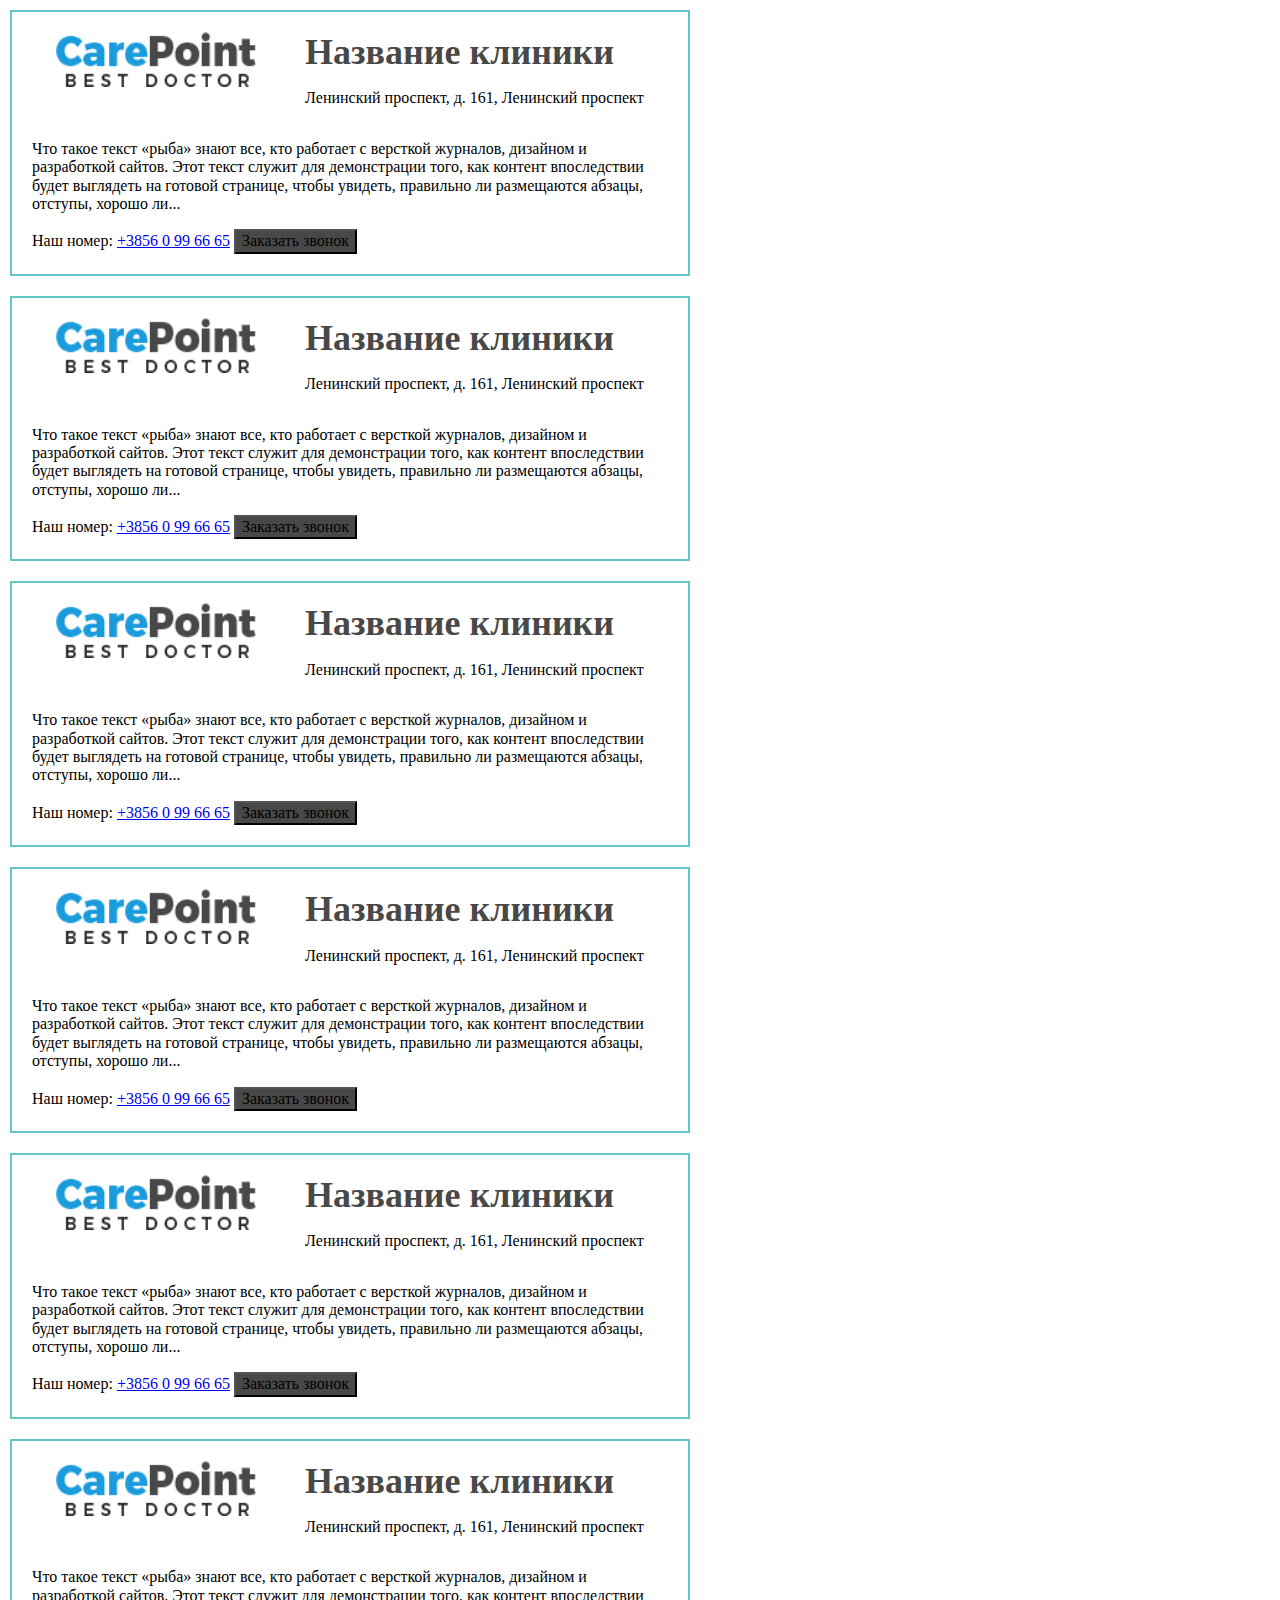
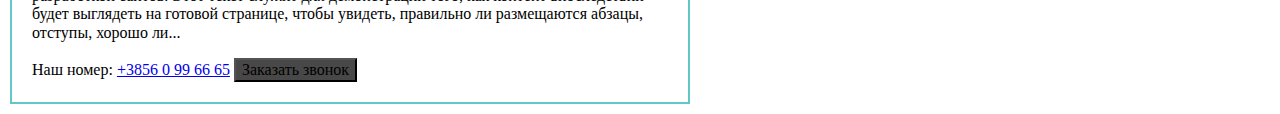
<file: js_3/index.html>
<!doctype html>
<html lang="ru">
<head>
    <meta charset="UTF-8">
    <meta name="viewport"
          content="width=device-width, user-scalable=no, initial-scale=1.0, maximum-scale=1.0, minimum-scale=1.0">
    <meta http-equiv="X-UA-Compatible" content="ie=edge">
    <title>Единиый Центр Записи</title>
    <link rel="stylesheet" href="card.css">
    <link href="https://fonts.googleapis.com/css2?family=Roboto:ital,wght@0,100;0,300;0,400;0,500;0,700;0,900;1,100;1,300;1,400;1,500;1,700;1,900&family=Ubuntu:ital,wght@0,300;0,400;0,500;0,700;1,300;1,400;1,500;1,700&display=swap"
          rel="stylesheet">
    <link rel="script" href="main.js">
    <link rel="stylesheet" href="normalize.css">
</head>
<body>
<div class="flex">

<section class="clinic_card item-1">
    <div class="clinic_card__head">
        <img src="./img/best_doctor.png" alt="" name="logo" class="clinic_card__logo">
        <div class="clinic_card__info">
            <h5>Название клиники</h5>
            <p>
                <span>Ленинский проспект, д. 161, Ленинский проспект</span>
                <meta>
                <meta>
            </p>
        </div>
    </div>
    <p class="clinic_card__desc">Что такое текст «рыба» знают все, кто работает с версткой журналов,
        дизайном и разработкой сайтов. Этот текст служит для демонстрации того,
        как контент впоследствии будет выглядеть на готовой странице, чтобы
        увидеть, правильно ли размещаются абзацы, отступы, хорошо ли...</p>
    <div class="clinic_card__footer">
        <span class="clinic_card__phone">Наш номер: <a href="tel:+38560996665">+3856 0 99 66 65</a></span>


        <input type="button" class="test button-1" value="Заказать звонок">
    </div>


</section>

<section class="clinic_card item-2">
    <div class="clinic_card__head">
        <img src="./img/best_doctor.png" alt="" name="logo" class="clinic_card__logo">
        <div class="clinic_card__info">
            <h5>Название клиники</h5>
            <p>
                <span>Ленинский проспект, д. 161, Ленинский проспект</span>
                <meta>
                <meta>
            </p>
        </div>
    </div>
    <p class="clinic_card__desc">Что такое текст «рыба» знают все, кто работает с версткой журналов,
        дизайном и разработкой сайтов. Этот текст служит для демонстрации того,
        как контент впоследствии будет выглядеть на готовой странице, чтобы
        увидеть, правильно ли размещаются абзацы, отступы, хорошо ли...</p>
    <div class="clinic_card__footer">
        <span class="clinic_card__phone">Наш номер: <a href="tel:+38560996665">+3856 0 99 66 65</a></span>


        <input type="button" class="test button-2" value="Заказать звонок">
    </div>


</section>
<section class="clinic_card item-3">
    <div class="clinic_card__head">
        <img src="./img/best_doctor.png" alt="" name="logo" class="clinic_card__logo">
        <div class="clinic_card__info">
            <h5>Название клиники</h5>
            <p>
                <span>Ленинский проспект, д. 161, Ленинский проспект</span>
                <meta>
                <meta>
            </p>
        </div>
    </div>
    <p class="clinic_card__desc">Что такое текст «рыба» знают все, кто работает с версткой журналов,
        дизайном и разработкой сайтов. Этот текст служит для демонстрации того,
        как контент впоследствии будет выглядеть на готовой странице, чтобы
        увидеть, правильно ли размещаются абзацы, отступы, хорошо ли...</p>
    <div class="clinic_card__footer">
        <span class="clinic_card__phone">Наш номер: <a href="tel:+38560996665">+3856 0 99 66 65</a></span>


        <input type="button" class="test button-3" value="Заказать звонок">
    </div>


</section>
<section class="clinic_card item-4">
    <div class="clinic_card__head">
        <img src="./img/best_doctor.png" alt="" name="logo" class="clinic_card__logo">
        <div class="clinic_card__info">
            <h5>Название клиники</h5>
            <p>
                <span>Ленинский проспект, д. 161, Ленинский проспект</span>
                <meta>
                <meta>
            </p>
        </div>
    </div>
    <p class="clinic_card__desc">Что такое текст «рыба» знают все, кто работает с версткой журналов,
        дизайном и разработкой сайтов. Этот текст служит для демонстрации того,
        как контент впоследствии будет выглядеть на готовой странице, чтобы
        увидеть, правильно ли размещаются абзацы, отступы, хорошо ли...</p>
    <div class="clinic_card__footer">
        <span class="clinic_card__phone">Наш номер: <a href="tel:+38560996665">+3856 0 99 66 65</a></span>


        <input type="button" class="test button-4" value="Заказать звонок">
    </div>


</section>
<section class="clinic_card item-5">
    <div class="clinic_card__head">
        <img src="./img/best_doctor.png" alt="" name="logo" class="clinic_card__logo">
        <div class="clinic_card__info">
            <h5>Название клиники</h5>
            <p>
                <span>Ленинский проспект, д. 161, Ленинский проспект</span>
                <meta>
                <meta>
            </p>
        </div>
    </div>
    <p class="clinic_card__desc">Что такое текст «рыба» знают все, кто работает с версткой журналов,
        дизайном и разработкой сайтов. Этот текст служит для демонстрации того,
        как контент впоследствии будет выглядеть на готовой странице, чтобы
        увидеть, правильно ли размещаются абзацы, отступы, хорошо ли...</p>
    <div class="clinic_card__footer">
        <span class="clinic_card__phone">Наш номер: <a href="tel:+38560996665">+3856 0 99 66 65</a></span>


        <input type="button" class="test button-5" value="Заказать звонок">
    </div>


</section>
<section class="clinic_card item-6">
    <div class="clinic_card__head">
        <img src="./img/best_doctor.png" alt="" name="logo" class="clinic_card__logo">
        <div class="clinic_card__info">
            <h5>Название клиники</h5>
            <p>
                <span>Ленинский проспект, д. 161, Ленинский проспект</span>
                <meta>
                <meta>
            </p>
        </div>
    </div>
    <p class="clinic_card__desc">Что такое текст «рыба» знают все, кто работает с версткой журналов,
        дизайном и разработкой сайтов. Этот текст служит для демонстрации того,
        как контент впоследствии будет выглядеть на готовой странице, чтобы
        увидеть, правильно ли размещаются абзацы, отступы, хорошо ли...</p>
    <div class="clinic_card__footer">
        <span class="clinic_card__phone">Наш номер: <a href="tel:+38560996665">+3856 0 99 66 65</a></span>


        <input type="button" class="test button-6" value="Заказать звонок">
    </div>


</section>
</div>

<script src="main.js"></script>
</body>

</html>
</file>
<file: js_3/card.css>
.clinic_menu {
    max-width: 1440px;
    margin: 0 auto;
}

.clinic_menu__list li {
    display: inline-flex;
    list-style: none;
    padding-right: 20px;

}


/*ÐºÐ°Ñ€Ñ‚Ð¾Ñ‡ÐºÐ¸ ÐºÐ»Ð¸Ð½Ð¸Ðº*/
.clinic_container {
    width: 100%;
    display: flex;
    flex-direction: row;
    flex-wrap: wrap;
    justify-content: center;
}

.clinic_list {
    padding: 20px 0;
}

.clinic_card {
    max-width: 680px;
    box-sizing: border-box;
    padding: 20px;
    margin: 10px;
    border: 2px solid #60c8c7;
}

.flex{
    display: flex;
    flex-wrap: wrap;
}



.clinic_card__head {
    display: flex;
    justify-content: space-around;
}

.clinic_card__head img {
    width: 200px;
    height: 55px;
}

.clinic_card__head h5 {
    font-size: 36px;
    font-family: "Helvetica Grumov";
    color: rgb(73, 72, 72);
    margin: 0;
}
.test{
    background: rgb(73,72,72);
}
</file>
